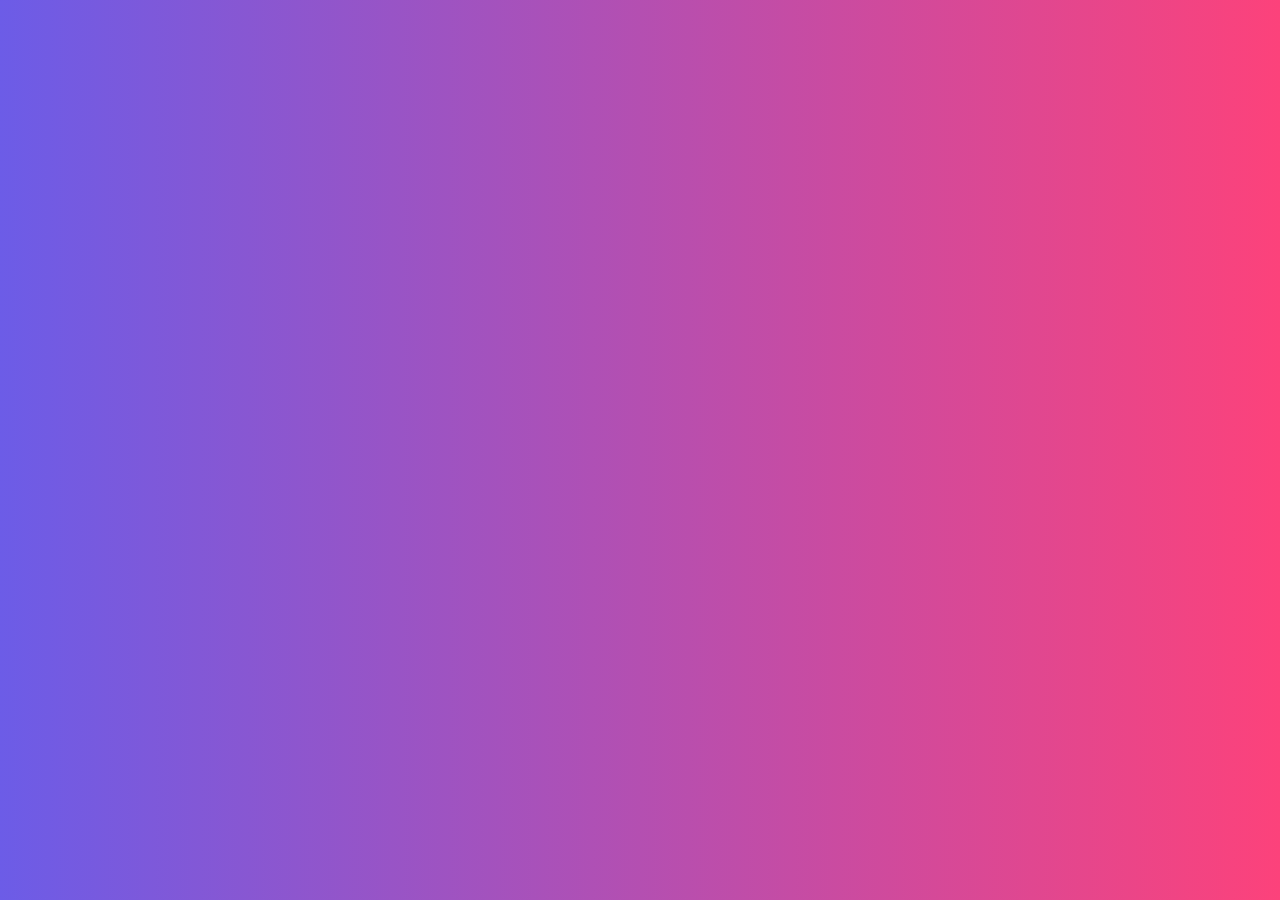
<file: index.html>
<!DOCTYPE html>
<html lang="en">
<head>
    <meta charset="UTF-8">
    <meta name="viewport" content="width=device-width, initial-scale=1.0">
    <title>home</title>

    <!-- fontawsome cdn link-->
    <link rel="stylesheet" href="https://cdnjs.cloudflare.com/ajax/libs/font-awesome/5.15.3/css/all.min.css">

    <!--Css file link-->
    <link rel="stylesheet" href="css/style.css">

</head>
<body>
    
</body>
</html>
</file>
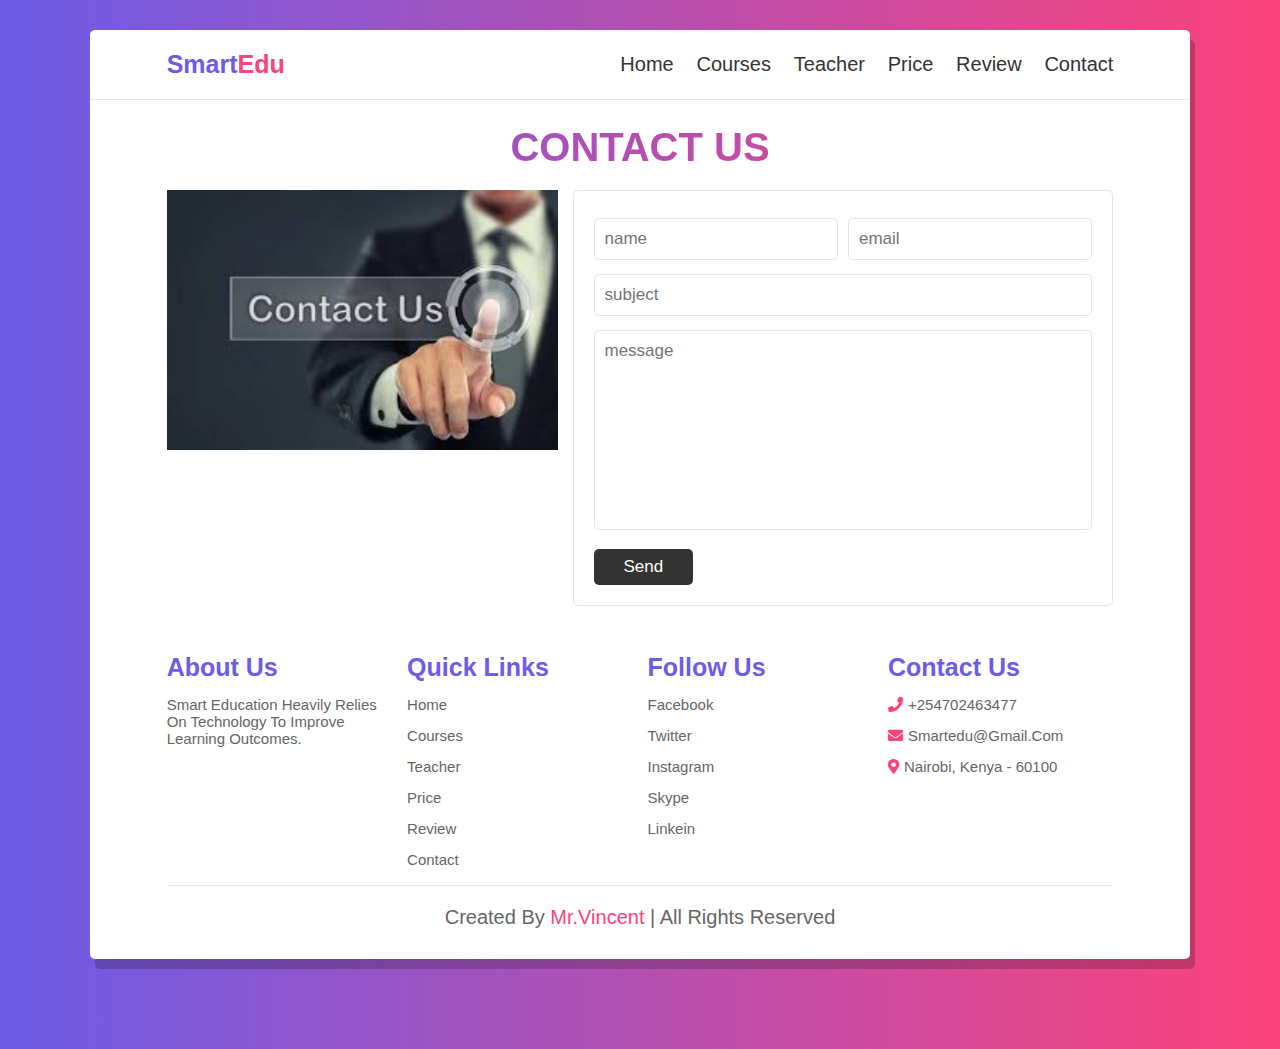
<file: contact.html>
<!DOCTYPE html>
<html lang="en">
<head>
    <meta charset="UTF-8">
    <meta name="viewport" content="width=device-width, initial-scale=1.0">
    <title>contact</title>

    <!-- fontawsome cdn link-->
    <link rel="stylesheet" href="https://cdnjs.cloudflare.com/ajax/libs/font-awesome/5.15.3/css/all.min.css">

    <!--Css file link-->
    <link rel="stylesheet" href="css/style.css">

</head>
<body>
    <div class="container">
        <header>
            <a href="#" class="logo">Smart<span>Edu</span></a>
            <div id="menu" class="fas fa-bars"></div>
            <nav class="navbar">
                <a href="home.html">Home</a>
                <a href="course.html">Courses</a>
                <a href="teacher.html">teacher</a>
                <a href="price.html">price</a>
                <a href="review.html">review</a>
                <a href="contact.html">contact</a>
            </nav>
        </header>
        
        <h1 class="heading">Contact us</h1>
        
        <!--contact section-->
        <section class="contact">
            
            <div class="image">
                <img src="images/contact-img.jpeg" alt="">
            </div>

            <form action="">

                <div class="inputBox">
                    <input type="text" placeholder="name">
                    <input type="email" placeholder="email">
                </div>

                <input type="text" placeholder="subject" class="box">
                <textarea placeholder="message" name="" id="" cols="30" rows="10"></textarea>
                <input type="submit" class="btn" value="Send">
            </form>
        </section>

        <!--Footer section-->

        <section class="footer">
            <div class="box-container">
                <div class="box">
                    <h3>about us</h3>
                    <p>Smart education heavily relies on technology to improve learning outcomes.</p>
                </div>

                <div class="box">
                    <h3>quick links</h3>
                    <a href="home.html">Home</a>
                    <a href="course.html">Courses</a>
                    <a href="teacher.html">teacher</a>
                    <a href="price.html">price</a>
                    <a href="review.html">review</a>
                    <a href="contact.html">contact</a>
                </div>

                <div class="box">
                    <h3>follow us</h3>
                    <a href="#">facebook</a>
                    <a href="#">twitter</a>
                    <a href="#">instagram</a>
                    <a href="#">skype</a>
                    <a href="#">linkein </a>                    
                </div>

                <div class="box">
                    <h3>contact us</h3>
                    <p><i class="fas fa-phone"></i>+254702463477</p>
                    <p><i class="fas fa-envelope"></i>smartedu@gmail.com</p>
                    <p><i class="fas fa-map-marker-alt"></i>Nairobi, Kenya - 60100</p>
                </div>
            </div>

            <div class="credit"> created by <span>mr.vincent</span> | all rights reserved</div>
        </section>
    </div>



<script src="js/script.js"></script>    
</body>
</html>
</file>
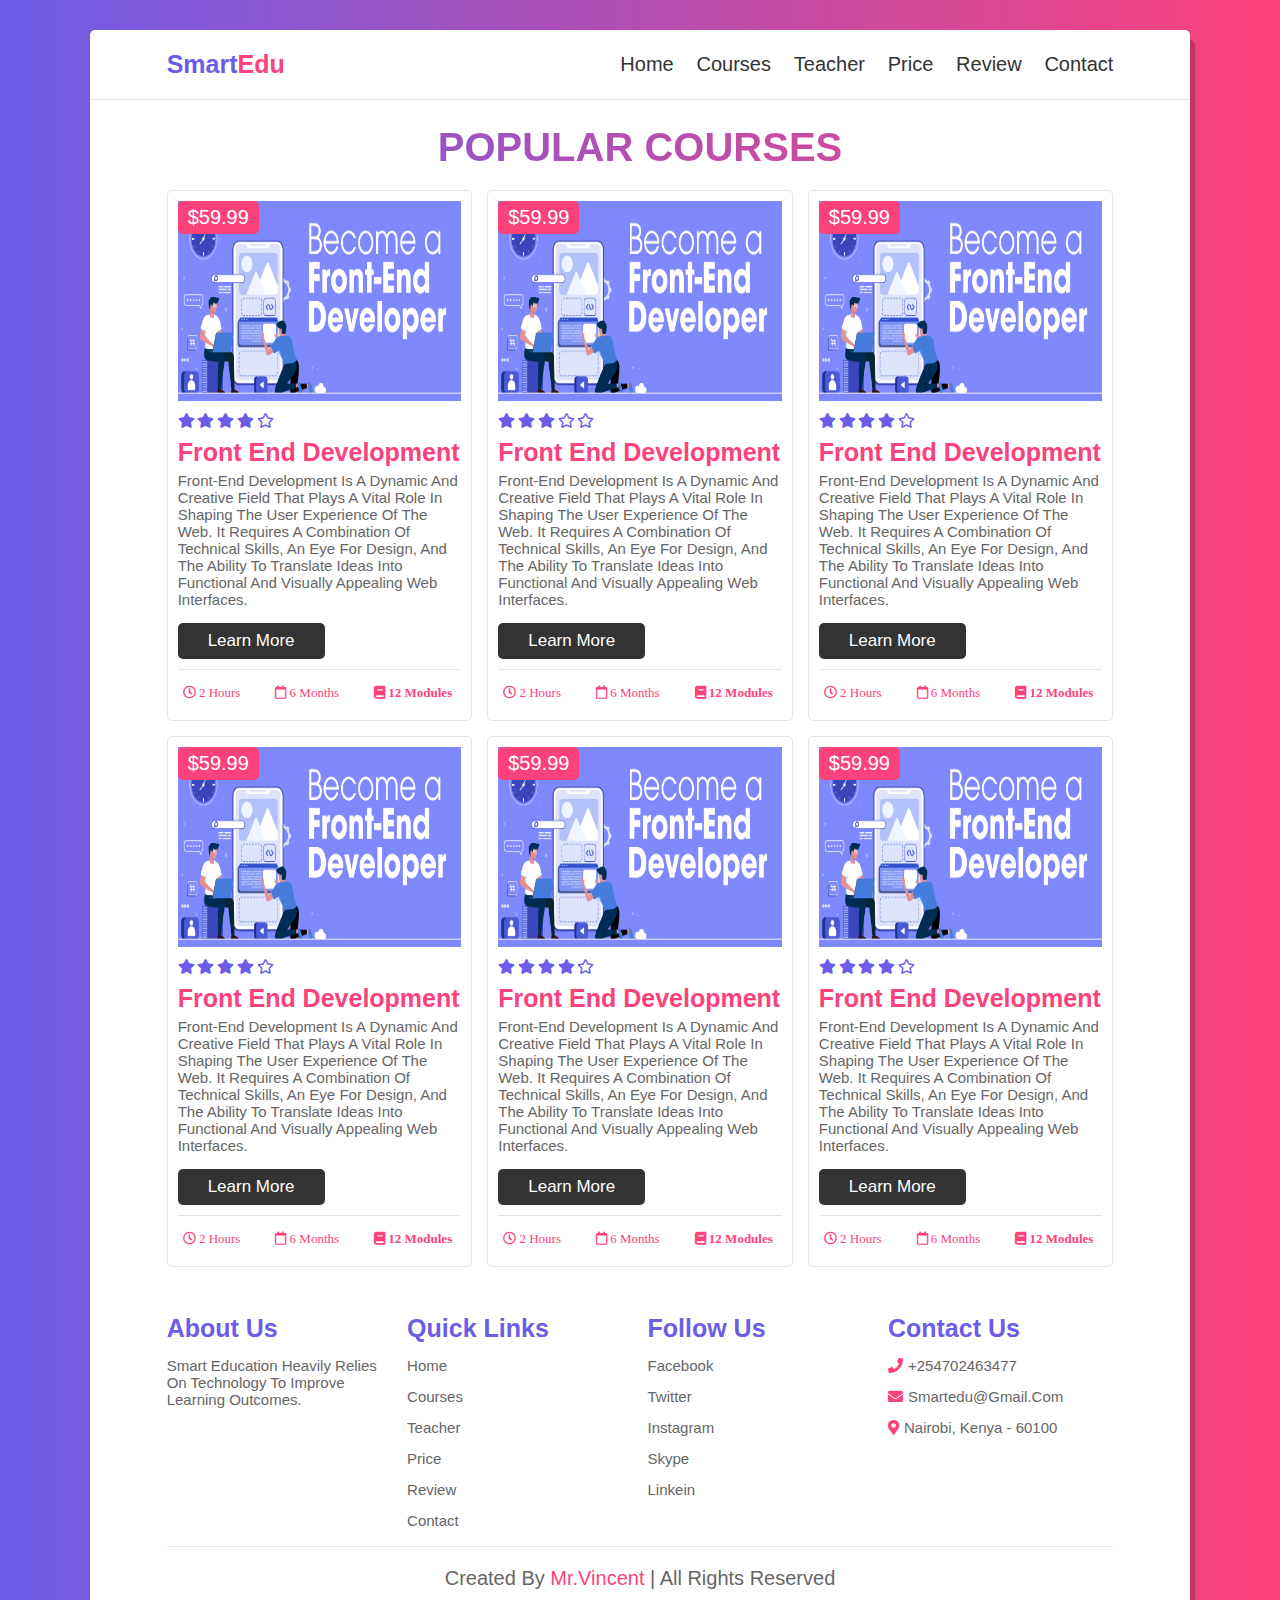
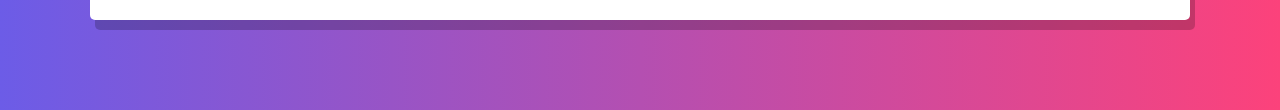
<file: course.html>
<!DOCTYPE html>
<html lang="en">
<head>
    <meta charset="UTF-8">
    <meta name="viewport" content="width=device-width, initial-scale=1.0">
    <title>course</title>

    <!-- fontawsome cdn link-->
    <link rel="stylesheet" href="https://cdnjs.cloudflare.com/ajax/libs/font-awesome/5.15.3/css/all.min.css">

    <!--Css file link-->
    <link rel="stylesheet" href="css/style.css">

</head>
<body>
    <div class="container">
        <header>
            <a href="#" class="logo">Smart<span>Edu</span></a>
            <div id="menu" class="fas fa-bars"></div>
            <nav class="navbar">
                <a href="home.html">Home</a>
                <a href="course.html">Courses</a>
                <a href="teacher.html">teacher</a>
                <a href="price.html">price</a>
                <a href="review.html">review</a>
                <a href="contact.html">contact</a>
            </nav>
        </header>

        <h1 class="heading">Popular courses</h1>

        <!--Course section-->

        <section class="course">

            <div class="box">
                <span class="amount">$59.99</span>
                <img src="images/course-1.png" alt=""> 
                <div class="stars">
                    <i class="fas fa-star"></i>
                    <i class="fas fa-star"></i>
                    <i class="fas fa-star"></i>
                    <i class="fas fa-star"></i>
                    <i class="far fa-star"></i>
                </div>
                <h3>Front end development</h3>
                <p>front-end development is a dynamic and creative field that plays
                a vital role in shaping the user experience of the web. It requires
                a combination of technical skills, an eye for design, and the ability 
                to translate ideas into functional and visually appealing web interfaces.</p>
                <a href="#" class="btn">Learn more</a>
                <div class="icons">
                    <p> <i class="far fa-clock"> 2 hours</i></p>
                    <p> <i class="far fa-calendar"> 6 months</i></p>
                    <p> <i class="fas fa-book"> 12 modules</i></p>
                </div>
            </div>

            <div class="box">
                <span class="amount">$59.99</span>
                <img src="images/course-1.png" alt=""> 
                <div class="stars">
                    <i class="fas fa-star"></i>
                    <i class="fas fa-star"></i>
                    <i class="fas fa-star"></i>
                    <i class="far fa-star"></i>
                    <i class="far fa-star"></i>
                </div>
                <h3>Front end development</h3>
                <p>front-end development is a dynamic and creative field that plays
                a vital role in shaping the user experience of the web. It requires
                a combination of technical skills, an eye for design, and the ability 
                to translate ideas into functional and visually appealing web interfaces.</p>
                <a href="#" class="btn">Learn more</a>
                <div class="icons">
                    <p> <i class="far fa-clock"> 2 hours</i></p>
                    <p> <i class="far fa-calendar"> 6 months</i></p>
                    <p> <i class="fas fa-book"> 12 modules</i></p>
                </div>
            </div>

            <div class="box">
                <span class="amount">$59.99</span>
                <img src="images/course-1.png" alt=""> 
                <div class="stars">
                    <i class="fas fa-star"></i>
                    <i class="fas fa-star"></i>
                    <i class="fas fa-star"></i>
                    <i class="fas fa-star"></i>
                    <i class="far fa-star"></i>
                </div>
                <h3>Front end development</h3>
                <p>front-end development is a dynamic and creative field that plays
                a vital role in shaping the user experience of the web. It requires
                a combination of technical skills, an eye for design, and the ability 
                to translate ideas into functional and visually appealing web interfaces.</p>
                <a href="#" class="btn">Learn more</a>
                <div class="icons">
                    <p> <i class="far fa-clock"> 2 hours</i></p>
                    <p> <i class="far fa-calendar"> 6 months</i></p>
                    <p> <i class="fas fa-book"> 12 modules</i></p>
                </div>
            </div>

            <div class="box">
                <span class="amount">$59.99</span>
                <img src="images/course-1.png" alt=""> 
                <div class="stars">
                    <i class="fas fa-star"></i>
                    <i class="fas fa-star"></i>
                    <i class="fas fa-star"></i>
                    <i class="fas fa-star"></i>
                    <i class="far fa-star"></i>
                </div>
                <h3>Front end development</h3>
                <p>front-end development is a dynamic and creative field that plays
                a vital role in shaping the user experience of the web. It requires
                a combination of technical skills, an eye for design, and the ability 
                to translate ideas into functional and visually appealing web interfaces.</p>
                <a href="#" class="btn">Learn more</a>
                <div class="icons">
                    <p> <i class="far fa-clock"> 2 hours</i></p>
                    <p> <i class="far fa-calendar"> 6 months</i></p>
                    <p> <i class="fas fa-book"> 12 modules</i></p>
                </div>
            </div>

            <div class="box">
                <span class="amount">$59.99</span>
                <img src="images/course-1.png" alt=""> 
                <div class="stars">
                    <i class="fas fa-star"></i>
                    <i class="fas fa-star"></i>
                    <i class="fas fa-star"></i>
                    <i class="fas fa-star"></i>
                    <i class="far fa-star"></i>
                </div>
                <h3>Front end development</h3>
                <p>front-end development is a dynamic and creative field that plays
                a vital role in shaping the user experience of the web. It requires
                a combination of technical skills, an eye for design, and the ability 
                to translate ideas into functional and visually appealing web interfaces.</p>
                <a href="#" class="btn">Learn more</a>
                <div class="icons">
                    <p> <i class="far fa-clock"> 2 hours</i></p>
                    <p> <i class="far fa-calendar"> 6 months</i></p>
                    <p> <i class="fas fa-book"> 12 modules</i></p>
                </div>
            </div>

            <div class="box">
                <span class="amount">$59.99</span>
                <img src="images/course-1.png" alt=""> 
                <div class="stars">
                    <i class="fas fa-star"></i>
                    <i class="fas fa-star"></i>
                    <i class="fas fa-star"></i>
                    <i class="fas fa-star"></i>
                    <i class="far fa-star"></i>
                </div>
                <h3>Front end development</h3>
                <p>front-end development is a dynamic and creative field that plays
                a vital role in shaping the user experience of the web. It requires
                a combination of technical skills, an eye for design, and the ability 
                to translate ideas into functional and visually appealing web interfaces.</p>
                <a href="#" class="btn">Learn more</a>
                <div class="icons">
                    <p> <i class="far fa-clock"> 2 hours</i></p>
                    <p> <i class="far fa-calendar"> 6 months</i></p>
                    <p> <i class="fas fa-book"> 12 modules</i></p>
                </div>
            </div>

        </section>
        <!--Footer section-->

        <section class="footer">
            <div class="box-container">
                <div class="box">
                    <h3>about us</h3>
                    <p>Smart education heavily relies on technology to improve learning outcomes.</p>
                </div>

                <div class="box">
                    <h3>quick links</h3>
                    <a href="home.html">Home</a>
                    <a href="course.html">Courses</a>
                    <a href="teacher.html">teacher</a>
                    <a href="price.html">price</a>
                    <a href="review.html">review</a>
                    <a href="contact.html">contact</a>
                </div>

                <div class="box">
                    <h3>follow us</h3>
                    <a href="#">facebook</a>
                    <a href="#">twitter</a>
                    <a href="#">instagram</a>
                    <a href="#">skype</a>
                    <a href="#">linkein </a>                    
                </div>

                <div class="box">
                    <h3>contact us</h3>
                    <p><i class="fas fa-phone"></i>+254702463477</p>
                    <p><i class="fas fa-envelope"></i>smartedu@gmail.com</p>
                    <p><i class="fas fa-map-marker-alt"></i>Nairobi, Kenya - 60100</p>
                </div>
            </div>

            <div class="credit"> created by <span>mr.vincent</span> | all rights reserved</div>
        </section>
    </div>



<script src="js/script.js"></script>    
</body>
</html>
</file>
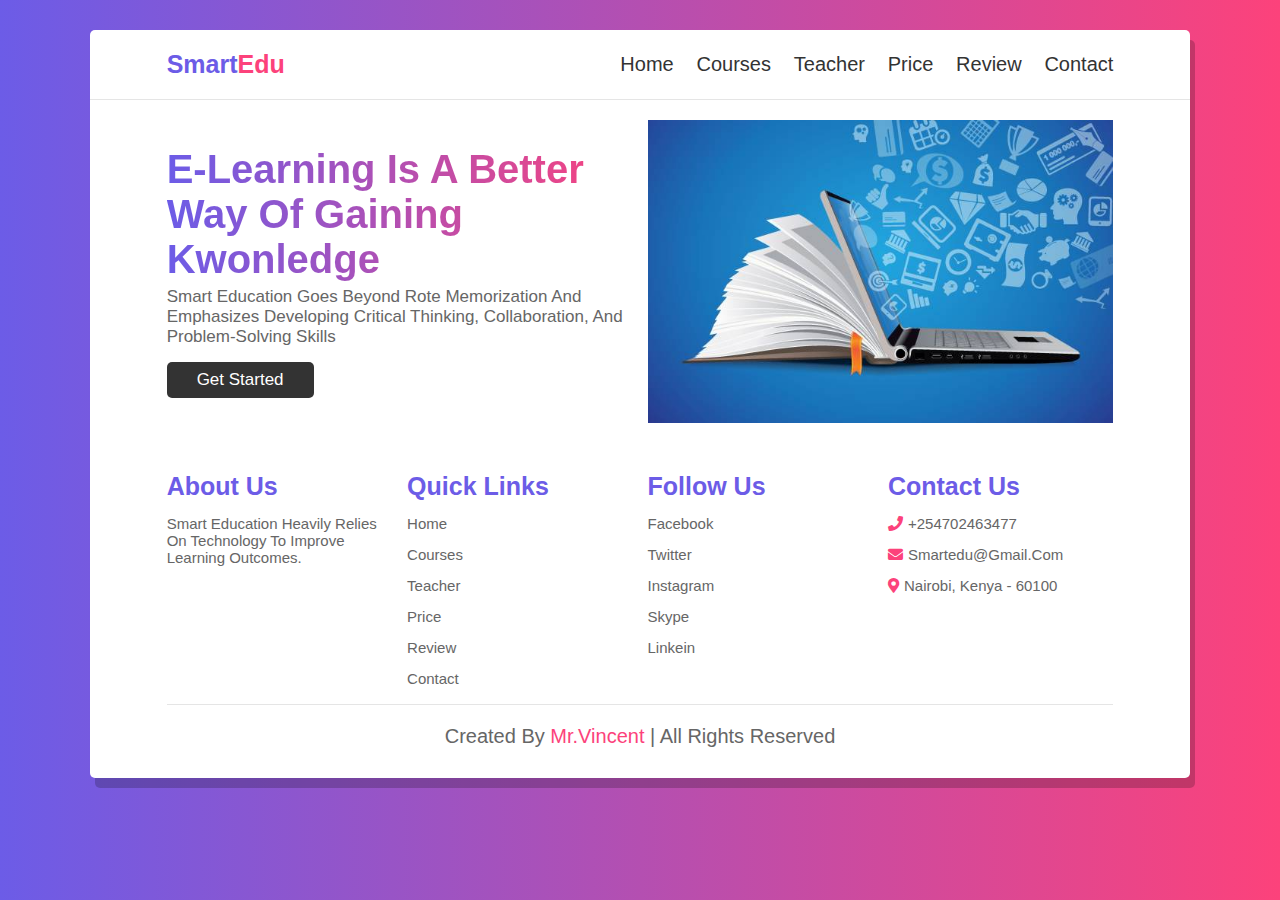
<file: home.html>
<!DOCTYPE html>
<html lang="en">
<head>
    <meta charset="UTF-8">
    <meta name="viewport" content="width=device-width, initial-scale=1.0">
    <title>home</title>

    <!-- fontawsome cdn link-->
    <link rel="stylesheet" href="https://cdnjs.cloudflare.com/ajax/libs/font-awesome/5.15.3/css/all.min.css">

    <!--Css file link-->
    <link rel="stylesheet" href="css/style.css">

</head>
<body>
    <div class="container">
        <header>
            <a href="#" class="logo">Smart<span>Edu</span></a>
            <div id="menu" class="fas fa-bars"></div>
            <nav class="navbar">
                <a href="home.html">Home</a>
                <a href="course.html">Courses</a>
                <a href="teacher.html">teacher</a>
                <a href="price.html">price</a>
                <a href="review.html">review</a>
                <a href="contact.html">contact</a>
            </nav>
        </header>
        <!--home section-->

        <section class="home">

            <div class="content">
                <h3>E-learning is a better  way of gaining kwonledge</h3>
                <p>Smart education goes beyond rote memorization and 
                    emphasizes developing critical thinking, collaboration, and problem-solving skills</p>
                <a href="#" class="btn">get started</a>    
            </div>
            <div class="image">
                <img src="images/home-img.jpg" alt="">
            </div>
        </section>

        <!--Footer section-->

        <section class="footer">
            <div class="box-container">
                <div class="box">
                    <h3>about us</h3>
                    <p>Smart education heavily relies on technology to improve learning outcomes.</p>
                </div>

                <div class="box">
                    <h3>quick links</h3>
                    <a href="home.html">Home</a>
                    <a href="course.html">Courses</a>
                    <a href="teacher.html">teacher</a>
                    <a href="price.html">price</a>
                    <a href="review.html">review</a>
                    <a href="contact.html">contact</a>
                </div>

                <div class="box">
                    <h3>follow us</h3>
                    <a href="#">facebook</a>
                    <a href="#">twitter</a>
                    <a href="#">instagram</a>
                    <a href="#">skype</a>
                    <a href="#">linkein </a>                    
                </div>

                <div class="box">
                    <h3>contact us</h3>
                    <p><i class="fas fa-phone"></i>+254702463477</p>
                    <p><i class="fas fa-envelope"></i>smartedu@gmail.com</p>
                    <p><i class="fas fa-map-marker-alt"></i>Nairobi, Kenya - 60100</p>
                </div>
            </div>

            <div class="credit"> created by <span>mr.vincent</span> | all rights reserved</div>
        </section>
    </div>



<script src="js/script.js"></script>    
</body>
</html>
</file>
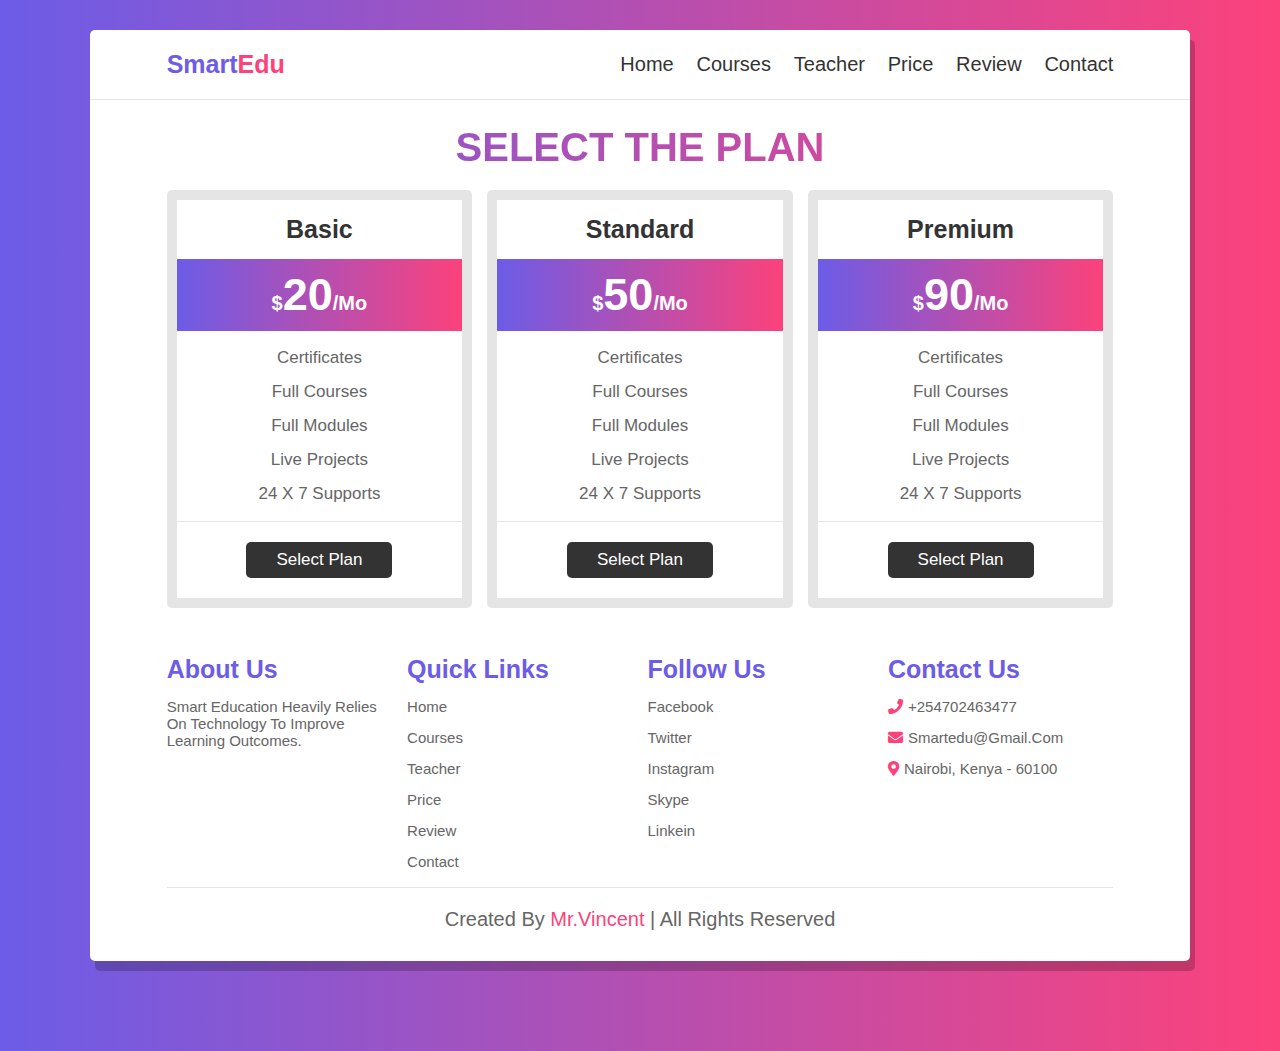
<file: price.html>
<!DOCTYPE html>
<html lang="en">
<head>
    <meta charset="UTF-8">
    <meta name="viewport" content="width=device-width, initial-scale=1.0">
    <title>price</title>

    <!-- fontawsome cdn link-->
    <link rel="stylesheet" href="https://cdnjs.cloudflare.com/ajax/libs/font-awesome/5.15.3/css/all.min.css">

    <!--Css file link-->
    <link rel="stylesheet" href="css/style.css">

</head>
<body>
    <div class="container">
        <header>
            <a href="#" class="logo">Smart<span>Edu</span></a>
            <div id="menu" class="fas fa-bars"></div>
            <nav class="navbar">
                <a href="home.html">Home</a>
                <a href="course.html">Courses</a>
                <a href="teacher.html">teacher</a>
                <a href="price.html">price</a>
                <a href="review.html">review</a>
                <a href="contact.html">contact</a>
            </nav>
        </header>

        <h1 class="heading">Select the plan</h1>

        <!-- Price section -->

        <section class="price">
            <div class="box">
                <h3>basic</h3>
                <div class="amount"><span>$</span>20<span>/mo</span></div>
                <ul>
                    <li>certificates</li>
                    <li>full courses</li>
                    <li>full modules</li>
                    <li>live projects</li>
                    <li>24 x 7 supports</li>
                </ul>
                <a href="#" class="btn">select plan</a>
            </div>

            <div class="box">
                <h3>standard</h3>
                <div class="amount"><span>$</span>50<span>/mo</span></div>
                <ul>
                    <li>certificates</li>
                    <li>full courses</li>
                    <li>full modules</li>
                    <li>live projects</li>
                    <li>24 x 7 supports</li>
                </ul>
                <a href="#" class="btn">select plan</a>
            </div>

            <div class="box">
                <h3>premium</h3>
                <div class="amount"><span>$</span>90<span>/mo</span></div>
                <ul>
                    <li>certificates</li>
                    <li>full courses</li>
                    <li>full modules</li>
                    <li>live projects</li>
                    <li>24 x 7 supports</li>
                </ul>
                <a href="#" class="btn">select plan</a>
            </div>
        </section>
        <!--Footer section-->

        <section class="footer">
            <div class="box-container">
                <div class="box">
                    <h3>about us</h3>
                    <p>Smart education heavily relies on technology to improve learning outcomes.</p>
                </div>

                <div class="box">
                    <h3>quick links</h3>
                    <a href="home.html">Home</a>
                    <a href="course.html">Courses</a>
                    <a href="teacher.html">teacher</a>
                    <a href="price.html">price</a>
                    <a href="review.html">review</a>
                    <a href="contact.html">contact</a>
                </div>

                <div class="box">
                    <h3>follow us</h3>
                    <a href="#">facebook</a>
                    <a href="#">twitter</a>
                    <a href="#">instagram</a>
                    <a href="#">skype</a>
                    <a href="#">linkein </a>                    
                </div>

                <div class="box">
                    <h3>contact us</h3>
                    <p><i class="fas fa-phone"></i>+254702463477</p>
                    <p><i class="fas fa-envelope"></i>smartedu@gmail.com</p>
                    <p><i class="fas fa-map-marker-alt"></i>Nairobi, Kenya - 60100</p>
                </div>
            </div>

            <div class="credit"> created by <span>mr.vincent</span> | all rights reserved</div>
        </section>
    </div>



<script src="js/script.js"></script>    
</body>
</html>
</file>
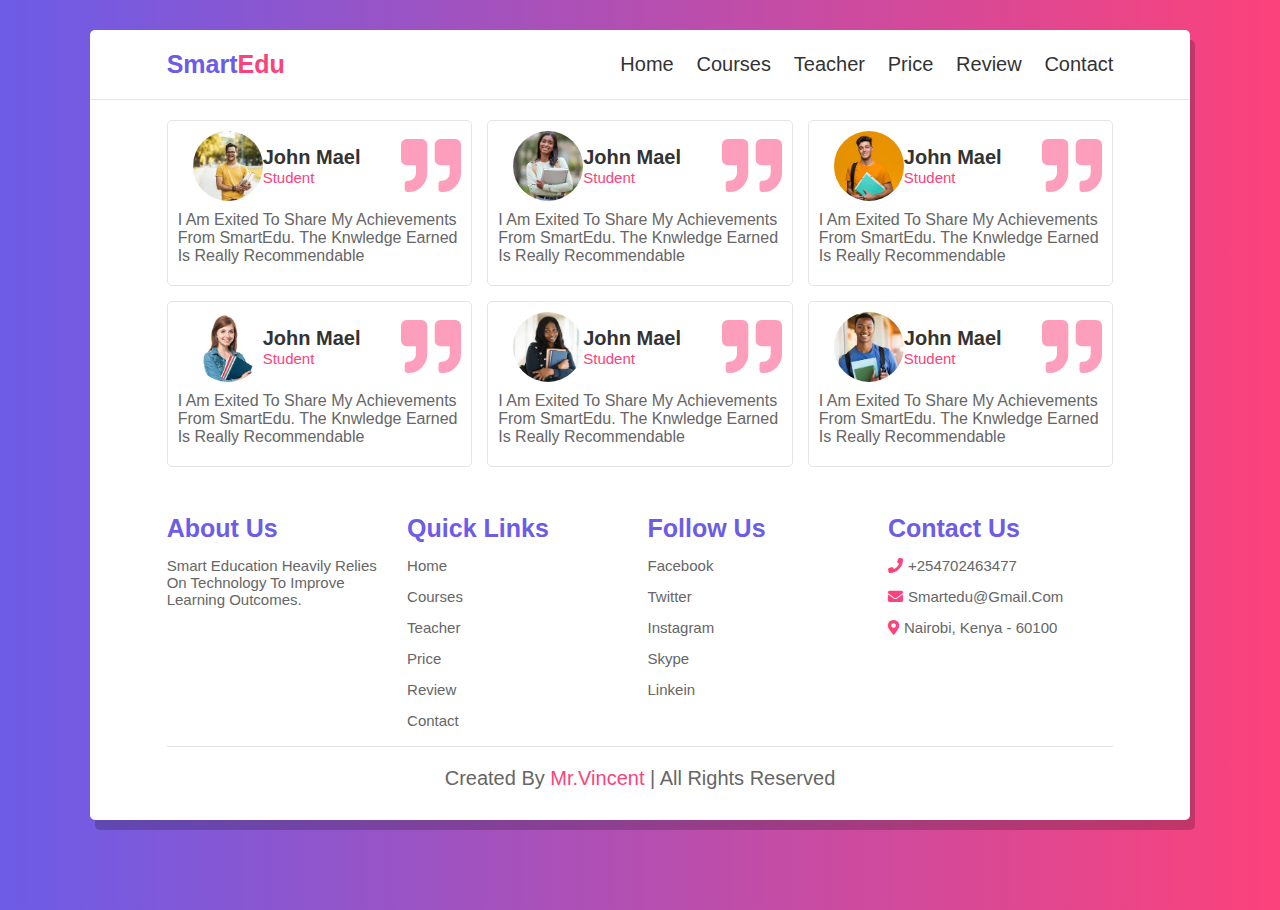
<file: review.html>
<!DOCTYPE html>
<html lang="en">
<head>
    <meta charset="UTF-8">
    <meta name="viewport" content="width=device-width, initial-scale=1.0">
    <title>review</title>

    <!-- fontawsome cdn link-->
    <link rel="stylesheet" href="https://cdnjs.cloudflare.com/ajax/libs/font-awesome/5.15.3/css/all.min.css">

    <!--Css file link-->
    <link rel="stylesheet" href="css/style.css">

</head>
<body>
    <div class="container">
        <header>
            <a href="#" class="logo">Smart<span>Edu</span></a>
            <div id="menu" class="fas fa-bars"></div>
            <nav class="navbar">
                <a href="home.html">Home</a>
                <a href="course.html">Courses</a>
                <a href="teacher.html">teacher</a>
                <a href="price.html">price</a>
                <a href="review.html">review</a>
                <a href="contact.html">contact</a>
            </nav>
        </header>

        <!-- review section-->
         
        <section class="review">

            <div class="box">
                <div class="student">
                    <div class="student-info">
                        <img src="images/student-1.jpeg" alt="">
                        <div class="info">
                            <h3>john mael</h3>
                            <span>student</span>
                        </div>
                    </div>
                    <i class="fas fa-quote-right"></i>
                </div>
                <p class="text">I am exited to share my achievements from smartEdu. The knwledge earned is really recommendable</p>
            </div>

            <div class="box">
                <div class="student">
                    <div class="student-info">
                        <img src="images/student-2.jpeg" alt="">
                        <div class="info">
                            <h3>john mael</h3>
                            <span>student</span>
                        </div>
                    </div>
                    <i class="fas fa-quote-right"></i>
                </div>
                <p class="text">I am exited to share my achievements from smartEdu. The knwledge earned is really recommendable</p>
            </div>

            <div class="box">
                <div class="student">
                    <div class="student-info">
                        <img src="images/student-3.jpeg" alt="">
                        <div class="info">
                            <h3>john mael</h3>
                            <span>student</span>
                        </div>
                    </div>
                    <i class="fas fa-quote-right"></i>
                </div>
                <p class="text">I am exited to share my achievements from smartEdu. The knwledge earned is really recommendable</p>
            </div>

            <div class="box">
                <div class="student">
                    <div class="student-info">
                        <img src="images/student-4.jpeg" alt="">
                        <div class="info">
                            <h3>john mael</h3>
                            <span>student</span>
                        </div>
                    </div>
                    <i class="fas fa-quote-right"></i>
                </div>
                <p class="text">I am exited to share my achievements from smartEdu. The knwledge earned is really recommendable</p>
            </div>

            <div class="box">
                <div class="student">
                    <div class="student-info">
                        <img src="images/student-5.jpeg" alt="">
                        <div class="info">
                            <h3>john mael</h3>
                            <span>student</span>
                        </div>
                    </div>
                    <i class="fas fa-quote-right"></i>
                </div>
                <p class="text">I am exited to share my achievements from smartEdu. The knwledge earned is really recommendable</p>
            </div>

            <div class="box">
                <div class="student">
                    <div class="student-info">
                        <img src="images/student-6.jpeg" alt="">
                        <div class="info">
                            <h3>john mael</h3>
                            <span>student</span>
                        </div>
                    </div>
                    <i class="fas fa-quote-right"></i>
                </div>
                <p class="text">I am exited to share my achievements from smartEdu. The knwledge earned is really recommendable</p>
            </div>
        </section>
        <!--Footer section-->

        <section class="footer">
            <div class="box-container">
                <div class="box">
                    <h3>about us</h3>
                    <p>Smart education heavily relies on technology to improve learning outcomes.</p>
                </div>

                <div class="box">
                    <h3>quick links</h3>
                    <a href="home.html">Home</a>
                    <a href="course.html">Courses</a>
                    <a href="teacher.html">teacher</a>
                    <a href="price.html">price</a>
                    <a href="review.html">review</a>
                    <a href="contact.html">contact</a>
                </div>

                <div class="box">
                    <h3>follow us</h3>
                    <a href="#">facebook</a>
                    <a href="#">twitter</a>
                    <a href="#">instagram</a>
                    <a href="#">skype</a>
                    <a href="#">linkein </a>                    
                </div>

                <div class="box">
                    <h3>contact us</h3>
                    <p><i class="fas fa-phone"></i>+254702463477</p>
                    <p><i class="fas fa-envelope"></i>smartedu@gmail.com</p>
                    <p><i class="fas fa-map-marker-alt"></i>Nairobi, Kenya - 60100</p>
                </div>
            </div>

            <div class="credit"> created by <span>mr.vincent</span> | all rights reserved</div>
        </section>
    </div>



<script src="js/script.js"></script>    
</body>
</html>
</file>
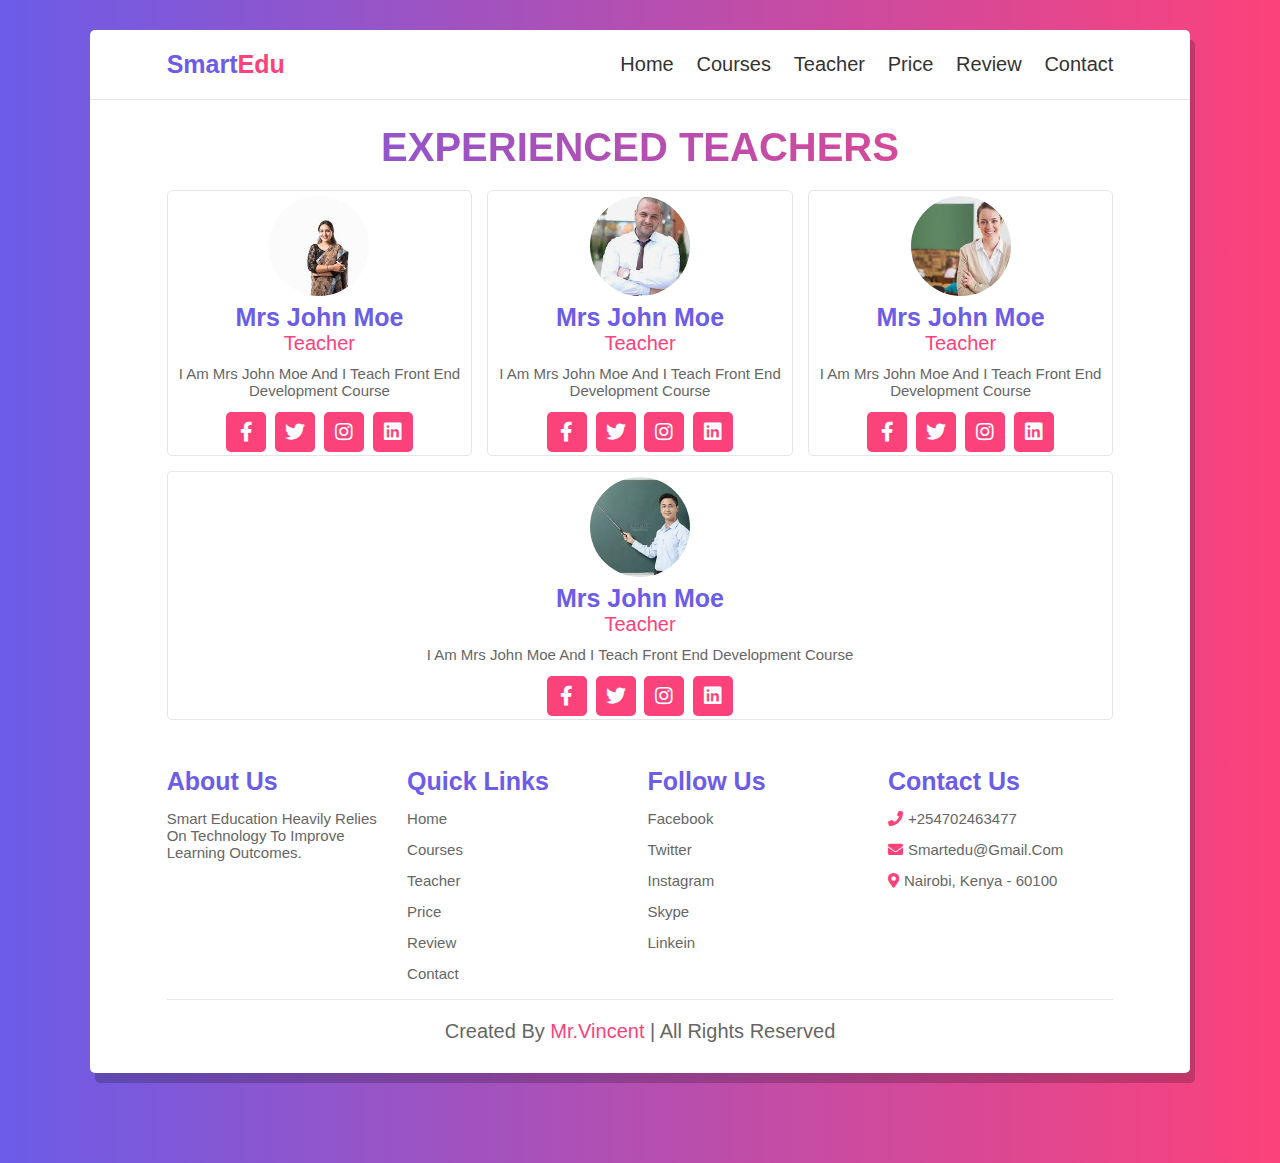
<file: teacher.html>
<!DOCTYPE html>
<html lang="en">
<head>
    <meta charset="UTF-8">
    <meta name="viewport" content="width=device-width, initial-scale=1.0">
    <title>teacher</title>

    <!-- fontawsome cdn link-->
    <link rel="stylesheet" href="https://cdnjs.cloudflare.com/ajax/libs/font-awesome/5.15.3/css/all.min.css">

    <!--Css file link-->
    <link rel="stylesheet" href="css/style.css">

</head>
<body>
    <div class="container">
        <header>
            <a href="#" class="logo">Smart<span>Edu</span></a>
            <div id="menu" class="fas fa-bars"></div>
            <nav class="navbar">
                <a href="home.html">Home</a>
                <a href="course.html">Courses</a>
                <a href="teacher.html">teacher</a>
                <a href="price.html">price</a>
                <a href="review.html">review</a>
                <a href="contact.html">contact</a>
            </nav>
        </header>

        <!--teacher section-->

        <h1 class="heading">experienced teachers</h1>

        <section class="teacher">

            <div class="box">
                <img src="images/teacher-1.jpeg" alt="">
                <h3>Mrs John Moe</h3>
                <span>teacher</span>
                <p>I am Mrs John Moe and I teach front end development course </p>
                <div class="share">
                    <a href="#" class="fab fa-facebook-f"></a>
                    <a href="#" class="fab fa-twitter"></a>
                    <a href="#" class="fab fa-instagram"></a>
                    <a href="#" class="fab fa-linkedin"></a>
                </div>
            </div>

            <div class="box">
                <img src="images/teacher-2.png" alt="">
                <h3>Mrs John Moe</h3>
                <span>teacher</span>
                <p>I am Mrs John Moe and I teach front end development course </p>
                <div class="share">
                    <a href="#" class="fab fa-facebook-f"></a>
                    <a href="#" class="fab fa-twitter"></a>
                    <a href="#" class="fab fa-instagram"></a>
                    <a href="#" class="fab fa-linkedin"></a>
                </div>
            </div>

            <div class="box">
                <img src="images/teacher-3.jpeg" alt="">
                <h3>Mrs John Moe</h3>
                <span>teacher</span>
                <p>I am Mrs John Moe and I teach front end development course </p>
                <div class="share">
                    <a href="#" class="fab fa-facebook-f"></a>
                    <a href="#" class="fab fa-twitter"></a>
                    <a href="#" class="fab fa-instagram"></a>
                    <a href="#" class="fab fa-linkedin"></a>
                </div>
            </div>

            <div class="box">
                <img src="images/teacher-4.jpeg" alt="">
                <h3>Mrs John Moe</h3>
                <span>teacher</span>
                <p>I am Mrs John Moe and I teach front end development course </p>
                <div class="share">
                    <a href="#" class="fab fa-facebook-f"></a>
                    <a href="#" class="fab fa-twitter"></a>
                    <a href="#" class="fab fa-instagram"></a>
                    <a href="#" class="fab fa-linkedin"></a>
                </div>
            </div>


        </section>


        <!--Footer section-->

        <section class="footer">
            <div class="box-container">
                <div class="box">
                    <h3>about us</h3>
                    <p>Smart education heavily relies on technology to improve learning outcomes.</p>
                </div>

                <div class="box">
                    <h3>quick links</h3>
                    <a href="home.html">Home</a>
                    <a href="course.html">Courses</a>
                    <a href="teacher.html">teacher</a>
                    <a href="price.html">price</a>
                    <a href="review.html">review</a>
                    <a href="contact.html">contact</a>
                </div>

                <div class="box">
                    <h3>follow us</h3>
                    <a href="#">facebook</a>
                    <a href="#">twitter</a>
                    <a href="#">instagram</a>
                    <a href="#">skype</a>
                    <a href="#">linkein </a>                    
                </div>

                <div class="box">
                    <h3>contact us</h3>
                    <p><i class="fas fa-phone"></i>+254702463477</p>
                    <p><i class="fas fa-envelope"></i>smartedu@gmail.com</p>
                    <p><i class="fas fa-map-marker-alt"></i>Nairobi, Kenya - 60100</p>
                </div>
            </div>

            <div class="credit"> created by <span>mr.vincent</span> | all rights reserved</div>
        </section>
    </div>



<script src="js/script.js"></script>    
</body>
</html>
</file>
<file: css/style.css>
@import url('https://fonts.googlepis.com/css2?family=Nunito:wght@200;300;400;500;700$display=swap');


:root{
    --violet:#6c5ce7;
    --pink:#fc427b;
    --gradient:linear-gradient(90deg, var(--violet), var(--pink));
    
}
*{
    font-family: 'Nunito', sans-serif;
    margin: 0;
    padding: 0;
    box-sizing: border-box;
    outline: none;
    border: none;
    text-decoration: none;
    text-transform: capitalize;
    transition: all .2s ease-in-out;
}

html{
    font-size: 62.5%;
    overflow-x: hidden;
}

html::-webkit-scrollbar{
    width: 1rem;
}

html::-webkit-scrollbar-track{
    background: #333;
}

html::-webkit-scrollbar-thumb{
    background: #fff;
    border-radius: 5rem;
}

body{
    background: var(--gradient);
    padding: 3rem 7%;
    padding-bottom: 9rem;
}

section{
    padding: 2rem 7%;
}

.container{
    background: #fff;
    border-radius: .5rem;
    box-shadow: 0.5rem 1rem rgba(0,0,0,.2);
}

.heading{
    color: transparent;
    background: var(--gradient);
    -webkit-background-clip: text;
    background-clip: text;
    padding: 0 1rem;
    padding-top: 2.5rem;
    text-align: center;
    font-size: 4rem;
    text-transform: uppercase;
}

.btn{
    display: inline-block;
    margin-top: 1rem;
    padding: .8rem 3rem;
    border-radius: .5rem;
    background: #333;
    color: #fff;
    cursor: pointer;
    font-size: 1.7rem;
}

.btn:hover{
    background: var(--gradient);
}

header{
    display: flex;
    align-items: center;
    justify-content: space-between;
    width: 100%;
    padding: 2rem 7%;
    border-bottom: .1rem solid rgba(0,0,0,.1);
    position: relative;
    z-index: 1000;
}

header .logo{
    font-size: 2.5rem;
    color: var(--violet);
    font-weight: bold;
}

header .logo span{
    color: var(--pink);
}

header .navbar a{
    margin-left: 2rem;
    font-size: 2rem;
    color: #333;
}
header .navbar a:hover{
    color: var(--pink);
}

#menu{
    font-size: 2.5rem;
    padding: .5rem 1rem;
    border-radius: 3rem;
    border: .1rem solid rgba(0,0,0,.2);
    cursor: pointer;
    display: none;
}

.home{
    display: flex;
    flex-wrap: wrap;
    gap: 1.5rem;
    align-items: center;
}

.home .content{
    flex: 1 1 40rem;
}

.home .image{
    flex: 1 1 40rem;
}

.home .image img{
    width: 100%;
}

.home .content h3{
    color: transparent;
    background: var(--gradient);
    -webkit-background-clip: text;
    background-clip: text;
    font-size: 4rem;
}

.home .content p{
    padding: .5rem 0;
    font-size: 1.7rem;
    color: #666;
}

.course{
    display: flex;
    flex-wrap: wrap;
    gap: 1.5rem;
}

.course .box{
    flex: 1 1 30rem;
    border-radius: .5rem;
    border: .1rem solid rgba(0, 0, 0, .1);
    padding: 1rem;
    position: relative;
}

.course .box img{
    height: 20rem;
    width: 100%;
}

.course .box .amount{
    position: absolute;
    top: 1rem; left: 1rem;
    font-size: 2rem;
    padding: .5rem 1rem;
    background: var(--pink);
    color: #fff;
    border-radius: .5rem;
}

.course .box .stars i{
    color: var(--violet);
    font-size: 1.5rem;
    padding: 1rem 0;
}

.course .box h3{
    color: var(--pink);
    font-size: 2.5rem;
}

.course .box p{
    color: #666;
    font-size: 1.5rem;
    padding: .5rem 0;
}

.course .icons{
    display: flex;
    justify-content: space-between;
    border-top: .1rem solid rgba(0, 0, 0, .1);
    margin-top: 1rem;
    padding: .5rem;
    padding-top: 1rem;
}

.course .icons p{
    color: #666;
    font-size: 1.3rem;
}

.course .icons p i{
    padding-right: .4rem;
    color: var(--pink);
}

.teacher{
    display: flex;
    flex-wrap: wrap;
    gap: 1.5rem;
}

.teacher .box{
    flex: 1 1 23rem;
    border: .1rem solid rgba(0, 0, 0, .1);
    border-radius: .5rem;
    text-align: center;
}

.teacher .box img{
    height: 10rem;
    width: 10rem;
    margin: .5rem 0;
    border-radius: 50%;
    object-fit: cover;
}

.teacher .box h3{
    color: var(--violet);
    font-size: 2.5rem;
}

.teacher .box span{
    color: var(--pink);
    font-size: 2rem;
}

.teacher .box p{
    color: #666;
    font-size: 1.5rem;
    padding: 1rem 0;
}

.teacher .box .share a{
    height: 4rem;
    width: 4rem;
    line-height: 4rem;
    font-size: 2rem;
    background-color: var(--pink);
    border-radius: .5rem;
    margin: .3rem;
    color: #fff;
}

.teacher .box .share a:hover{
    background: var(--violet);
}

.price{
    display: flex;
    flex-wrap: wrap;
    gap: 1.5rem;
}

.price .box{
    flex: 1 1 30rem;
    text-align: center;
    border: 1rem solid rgba(0, 0, 0, .1);
    border-radius: .5rem;
}

.price .box h3{
    font-size: 2.5rem;
    color: #333;
    padding: 1.5rem 0;
}

.price .box .amount{
    font-size: 4.5rem;
    color: #fff;
    padding: 1rem 0;
    background: var(--gradient);
    font-weight: bold;
}

.price .box .amount span{
    font-size: 2rem;
}

.price .box ul{
    border-bottom: .1rem solid rgba(0, 0, 0, .1);
    padding: 1rem 0;
    list-style: none;
}

.price .box ul li{
    padding: .7rem 0;
    font-size: 1.7rem;
    color: #666;
}

.price .box .btn{
    margin: 2rem 0;
}

.review{
    display: flex;
    flex-wrap: wrap;
    gap: 1.5rem;
}

.review .box{
    border-radius: .5rem;
    border: .1rem solid rgba(0, 0, 0, .1);
    padding: 1rem;
    flex: 1 1 30rem;
}

.review .box .student{
    display: flex;
    align-items: center;
    justify-content: space-between;
}

.review .box .student .student-info{
    display: flex;
    align-items: center;
}

.review .box .student i{
    font-size: 6rem;
    color: var(--pink);
    opacity: .5;
}

.review .box .student .student-info img{
    border-radius: 50%;
    object-fit: cover;
    height: 7rem;
    width: 7rem;
    margin-left: 1.5rem;
}

.review .box .student .student-info h3{
    font-size: 2rem;
    color: #333;
}

.review .box .student .student-info span{
    font-size: 1.5rem;
    color: var(--pink);
}

.review .box .text{
    padding: 1rem 0;
    font-size: 1.6rem;
    color: #666;
}

.contact{
    display: flex;
    flex-wrap: wrap;
    gap: 1.5rem;
}

.contact .image{
    flex: 1 1 35rem;
}

.contact .image img{
    width: 100%;
}

.contact form{
    flex: 1 1 50rem;
    border: .1rem solid rgba(0, 0, 0, .1);  
    border-radius: .5rem; 
    padding: 2rem;
}

.contact form .inputBox{
    display: flex;
    justify-content: space-between;
    flex-wrap: wrap;
}

.contact form .inputBox input, 
.contact form .box,
.contact form textarea{
    width: 100%;
    padding: 1rem;
    margin: .7rem 0;
    font-size: 1.7rem;
    border: .1rem solid rgba(0, 0, 0, .1);
    border-radius: .5rem;
    text-transform: none;
    color: #333;

}

.contact form .inputBox input:focus, 
.contact form .box:focus,
.contact form textarea:focus{
    border-color: var(--pink);
}

.contact form .inputBox input{
    width: 49%;
}

.contact form textarea{
    height: 20rem;
    resize: none;
}




.footer .box-container{
    display: flex;
    flex-wrap: wrap;
    gap: 1.5rem;
}

.footer .box-container .box{
    flex: 1 1 20rem;
}

.footer .box-container .box h3{
    font-size: 2.5rem;
    color: var(--violet);
    padding: .7rem 0;
}

.footer .box-container .box p{
    font-size: 1.5rem;
    color: #666;
    padding: .7rem 0;
}

.footer .box-container .box a{
    display: block;
    font-size: 1.5rem;
    color: #666;
    padding: .7rem 0;
}

.footer .box-container .box a:hover{
    color: var(--pink);
}

.footer .box-container .box p i{
    padding-right: .5rem;
    color: var(--pink);
}

.footer .credit{
    font-size: 2rem;
    margin-top: 1rem;
    padding: 1rem;
    padding-top: 2rem;
    text-align: center;
    border-top: .1rem solid rgba(0, 0, 0, .1);
    color: #666;
}

.footer .credit span{
    color: var(--pink);
    
}




/* media queries */

@media (max-width:991px){
     
    html{
        font-size: 55%;
    }

    body{
        padding: 1.5rem;
    }

    header{
        padding: 2rem;
    }

    section{
        padding: 2rem;
    }
}

@media (max-width:760px){
    
    #menu{
        display: initial;
        
    }

    header .navbar{
        position: absolute;
        top: 100%;
        left: 0;
        right: 0;
        background: #fff;
        border-top: 1rem solid rgba(0,0,0,.2);
        border-bottom: 1rem solid rgba(0,0,0,.2);
        clip-path: polygon(0 0,100% 0, 100% 0, 0 0);
    }

    header .navbar.active{
        clip-path: polygon(0 0,100% 0, 100% 100%, 0 100%);
    }

    header .navbar a{
        font-size: 2.5rem;
        display: block;
        margin: 2rem 0;
        text-align: center;
    }

    .contact form .inputBox input{
        width: 100%;
    }
   
}

@media (max-width:400px){
     
    html{
        font-size: 50%;
    }

}
</file>
